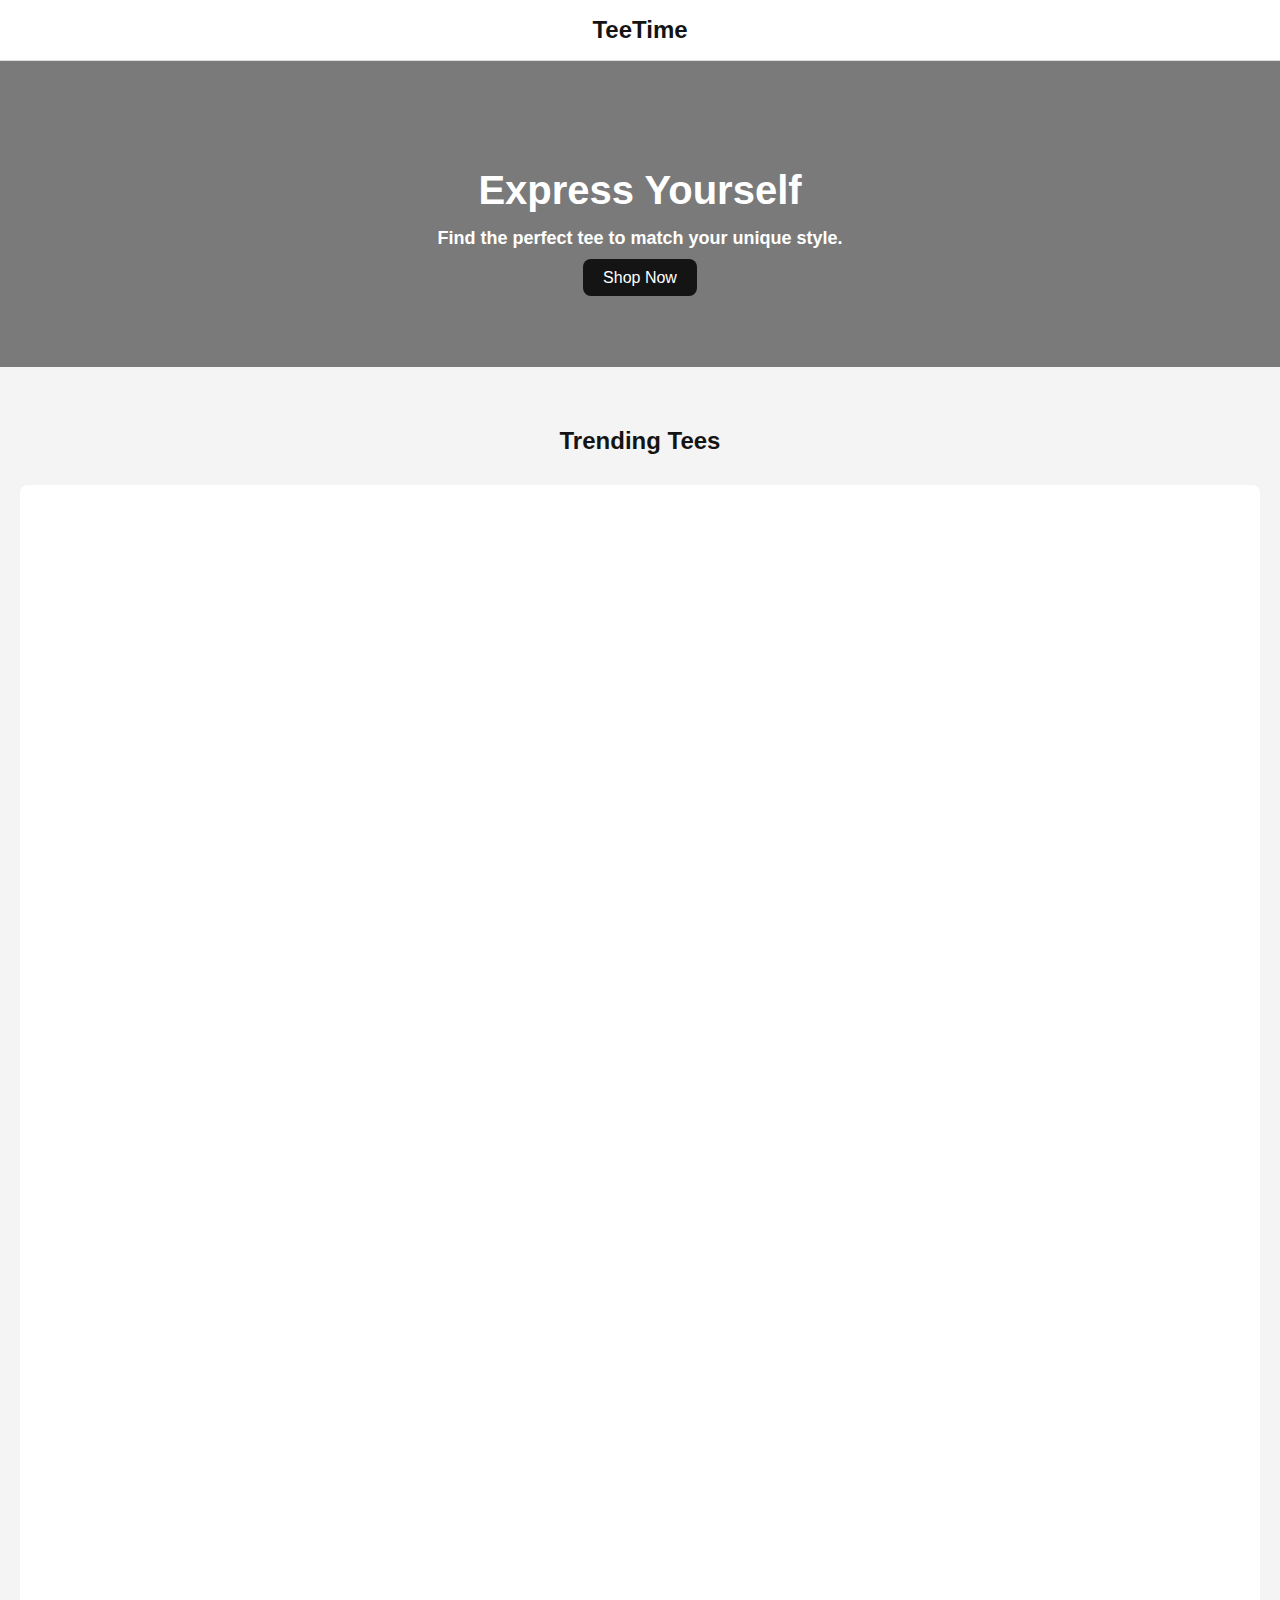
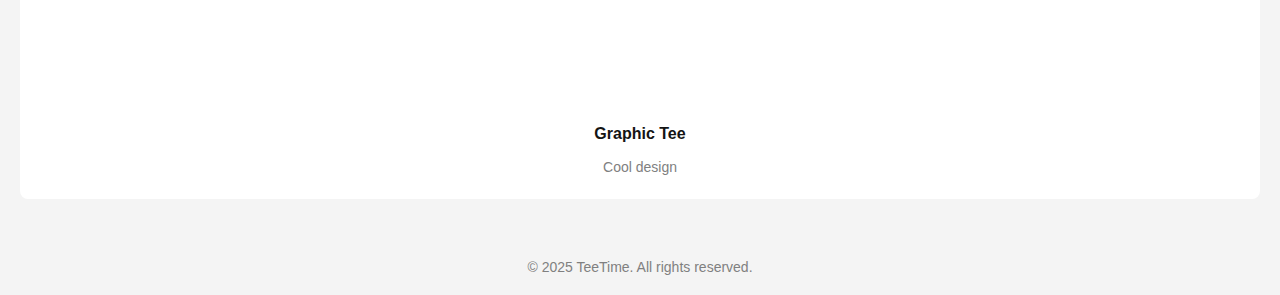
<file: index.html>
<!DOCTYPE html>
<html lang="en">
<head>
  <meta charset="UTF-8" />
  <meta name="viewport" content="width=device-width, initial-scale=1.0" />
  <title>TeeTime</title>
  <link rel="stylesheet" href="style.css" />
</head>
<body>
  <header class="header">
    <h2 class="logo">TeeTime</h2>
  </header>

  <section class="hero">
    <h1>Express Yourself</h1>
    <h2>Find the perfect tee to match your unique style.</h2>
    <a href="#shop" class="btn">Shop Now</a>
  </section>

  <section id="shop" class="products">
    <h2>Trending Tees</h2>
    <div class="grid">
      <!-- Item 1 -->
      <div class="item">
        <div class="thumb" style="background-image: url('https://...');"></div>
        <p class="title">Graphic Tee</p>
        <p class="desc">Cool design</p>
      </div>
      <!-- كرر هذا البلوك 3 مرات بتغيير الصورة والعناوين -->
    </div>
  </section>

  <footer class="footer">
    &copy; 2025 TeeTime. All rights reserved.
  </footer>
</body>
</html>
</file>
<file: style.css>
body {
  font-family: sans-serif;
  margin: 0;
  background-color: #f4f4f4;
  color: #141414;
}

.header {
  background: #fff;
  padding: 1rem;
  text-align: center;
  border-bottom: 1px solid #ddd;
}

.logo {
  margin: 0;
  font-size: 24px;
  font-weight: bold;
}

.hero {
  background: url('https://...') center/cover no-repeat;
  padding: 80px 20px;
  text-align: center;
  color: white;
  background-blend-mode: darken;
  background-color: rgba(0, 0, 0, 0.5);
}

.hero h1 {
  font-size: 40px;
  margin-bottom: 10px;
}

.hero h2 {
  font-size: 18px;
  margin-bottom: 20px;
}

.btn {
  background: #141414;
  color: white;
  padding: 10px 20px;
  border-radius: 8px;
  text-decoration: none;
}

.products {
  padding: 40px 20px;
}

.products h2 {
  text-align: center;
  margin-bottom: 30px;
}

.grid {
  display: grid;
  grid-template-columns: repeat(auto-fit, minmax(200px, 1fr));
  gap: 20px;
}

.item {
  background: white;
  padding: 10px;
  border-radius: 8px;
  text-align: center;
}

.thumb {
  width: 100%;
  aspect-ratio: 1;
  background-size: cover;
  background-position: center;
  border-radius: 8px;
}

.title {
  margin-top: 10px;
  font-weight: bold;
}

.desc {
  color: gray;
  font-size: 14px;
}

.footer {
  text-align: center;
  padding: 20px;
  font-size: 14px;
  color: gray;
}
</file>
